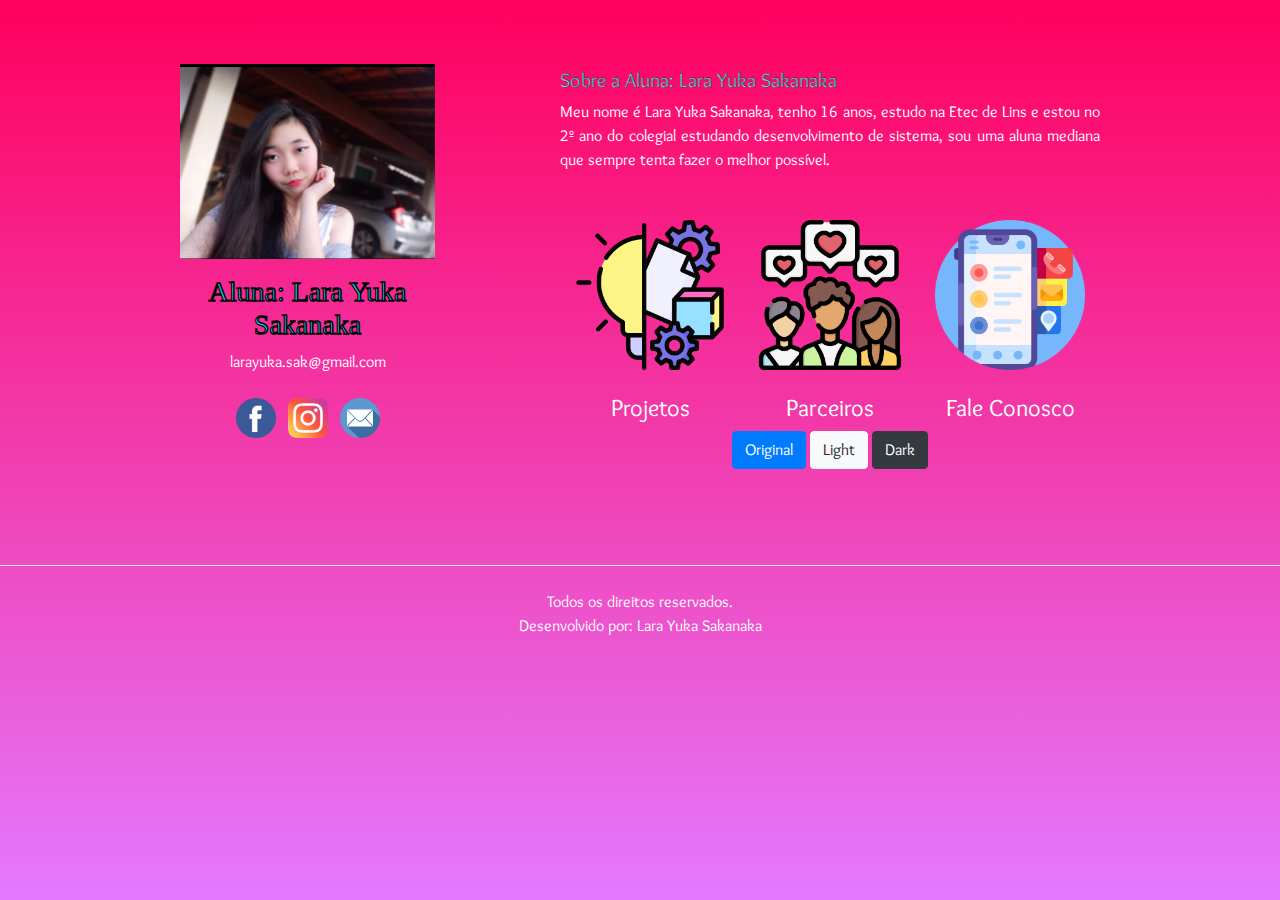
<file: index.html>
<!DOCTYPE html>
<html lang="pt-br">
<head>
  <meta charset="UTF-8">
  <meta name="viewport" content="width=device-width, initial-scale=1.0">
  <title>Portifolio - LaraYuka</title>
  <link rel="shortcut icon" href="img/icon2.png" type="image/x-icon">
  <link href="css/bootstrap.css" rel="stylesheet"/>
  <link href="style.css" rel="stylesheet"/>
  <link rel="stylesheet" href="https://use.fontawesome.com/releases/v5.15.3/css/all.css" integrity="sha384-SZXxX4whJ79/gErwcOYf+zWLeJdY/qpuqC4cAa9rOGUstPomtqpuNWT9wdPEn2fk" crossorigin="anonymous">
</head>
<body class="original">

  <div class="jumbotron jumbotron-fluid bg-transparent">
    <div class="container">
      <div class="row justify-content-center">
        <div class="col-10 col-sm-5 col-md-3 text-center">
         <img class="img-fluid" src="img/img11.png" alt="LaraYuka">
         <h3 class="text-ciano text-center mt-2 mt-sm-4 mt-md-3">Aluna: Lara Yuka Sakanaka</h3>
         <p class="text-white text-center">
           larayuka.sak@gmail.com
         </p>

         <div class="mt-3 mb-3 mt-sm-4 mb-sm-4 mt-md-4 mb-mt-4">
           <a href="https://www.facebook.com/lara.sakanaka.9">
            <img class="img-social" src="img/facebook.png" alt="facebook"></a>

            <a href="https://www.instagram.com/larasakanaka/">
            <img class="img-social ml-2 mr-2" src="img/instagram.png" alt="instagram"></a>

            <img class="img-social" src="img/email.png" alt="email">
         </div>

        </div>
        <div class="col-12 col-sm-8 offset-md-1 col-md-6">
          <h5 class="text-verde-agua mt-0 mt-sm-2 mt-md-1 d-none d-sm-block">
            <i class="fas fa-info-circle"></i> Sobre a Aluna: Lara Yuka Sakanaka
          </h5>
          <p class="text-white text-justify mt-2 mt-sm-2 mt-md-2">
            Meu nome é Lara Yuka Sakanaka, tenho 16 anos, estudo na Etec de Lins e estou no 2º ano do colegial estudando desenvolvimento de sistema, sou uma aluna mediana que sempre tenta fazer o melhor possível.
          </p>
          <div class="container-fluid mt-2 mt-sm-3 mt-md-5">
            <div class="row">

              <div class="col-4 col-sm-4 col-md-4">
                <a href="Projetos">
                  <img class="img-fluid mb-2 mb-sm-3 mb-md-4" src="img/projetos.png" alt="Projetos">
                  <h4 class="text-white text-center">Projetos</h4>
                </a>
              </div>

              <div class="col-4 col-sm-4 col-md-4">
                <a href="Parceiros">
                  <img class="img-fluid mb-2 mb-sm-3 mb-md-4" src="img/clientes.png" alt="Parceiros">
                  <h4 class="text-white text-center">Parceiros</h4>
                </a>
              </div>

              <div class="col-4 col-sm-4 col-md-4">
                <a href="Contatos">
                <!-- <a href="contato.html" class="link"> -->
                  <img class="img-fluid mb-2 mb-sm-3 mb-md-4" src="img/contatos.png" alt="Fale Conosco">
                  <h4 class="text-white text-center">Fale Conosco</h4>
                </a>
              </div>

            </div>

            <!-- Botões para personalização de cores do site-->
            <div class="row">
              <div class="col-12 text-center">
                <button class="btn btn-primary">Original</button>
                <button class="btn btn-light">Light</button>
                <button class="btn btn-dark">Dark</button>
              </div>
            </div>
          </div>
        </div>
      </div>
    </div>
  </div>

  <div class="container-fluid border-top mt-2 mt-sm-3 mt-md-4">
    <div class="row justify-content-center mt-2 mt-sm-3 mt-md-3">
      <div class="col-12 mt-2">
        <p class="text-white text-center">
          Todos os direitos reservados. <br>
          Desenvolvido por: Lara Yuka Sakanaka 
        </p>
      </div>
    </div>
  </div>
  
  <!--
    <div class="container-fluid">

    <div class="row justify-contente-center">

      <div class="col-12 col-sm-8 col-md-12">
        
        <h1 class="text-purple display-4 text-center">
          Lara Yuka
        </h1>

        <br>
        <br>
        

        <div class="col-12 col-sm-5 col-md-3 mx-auto text-center">

          <img class="img-fluid img.responsive img-thumbnail img-borda" src="img/img5.jpg" alt="laraYuka">

        </div>

      </div>


    </div>
  </div> 
  

  <!-- Criar a estrutura do modal 

  <div class="modal fade" id="information" role="dialog">
    <div class="modal-dialog" role="document">
      <div class="modal-content">
        <div class="modal-header">
          <h5 class="modal-title">Título do modal</h5>
        </div>
        <div class="modal-body"></div>
        <div class="modal-footer"></div>
      </div>
    </div>
  </div> -->

  <!-- Modal -->
<div class="modal fade" id="modal-info" tabindex="-1" role="dialog" aria-labelledby="exampleModalLabel" aria-hidden="true">
  <div class="modal-dialog modal-dialog-centered modal-lg" role="document">
    <div class="modal-content">
      <div class="modal-header">
        <h5 class="modal-title">Título do Modal</h5>
        <button type="button" class="btn-close" data-bs-dismiss="modal" aria-label="Fechar">
          <span aria-hidden="true">&times;</span>
        </button>
      </div>
      <div class="modal-body">
        ...
      </div>
      <div class="modal-footer">
        <button type="button" class="btn btn-secondary" data-dismiss="modal">Fechar</button>
      </div>
    </div>
  </div>
</div>

  <script src="js/jquery-3.6.0.min.js"></script>
  <script src="js/bootstrap.js"></script>
  <script src="js/load-page.js"></script>
  <script src="js/tema.js"></script>


</body>
</html>
</file>
<file: style.css>
@import url('https://fonts.googleapis.com/css2?family=Kaushan+Script&display=swap');

@import url('https://fonts.googleapis.com/css2?family=Overlock:ital@1&display=swap');

@import url('https://fonts.googleapis.com/css2?family=Akaya+Kanadaka&family=Merienda+One&display=swap');

body{
  margin: 0;
  padding: 0;
  overflow: hidden;
  font-family: 'Overlock', cursive;
}

.original{
  background: linear-gradient(to bottom, #ff005d, #e479ff);
  height: 100vh;
}

.light{
  background: #fafafa;
  height: 100vh;
}

.dark{
  background: #303030;
  height: 100vh;
}

.img-social{
  width: 2.5rem;
  height: auto;
}

/* Dispositivos extra small (telefones em modo retrato, com menos de 576px)*/
@media (max-width: 575.98px) {
  body{
    height: auto;
    overflow: auto;
    background-size: cover;
  }
}

/* Dispositivos small (telefones em modo paisagem, com menos de 768px)*/
@media (max-width: 767.98px) {

}

/* Dispositivos médios (tablets com menos de 992px)*/
@media (max-width: 991.98px) {

}

/* Dispositivos large (desktops com menos de 1200px)*/
@media (max-width: 1199.98px) {

}

.text-ciano{
  color: #00dada;
  font-family: 'Merienda One', cursive;
  -webkit-text-stroke-width: 1.3px;
  -webkit-text-stroke-color: #000;
}

.text-verde-agua {
  color: #5ce4e4;
  -webkit-text-stroke-width: 0.3px;
  -webkit-text-stroke-color: #000;
}

.img-borda{
  border: 0.4rem dashed rgb(183, 0, 255);
}

.link:hover{
  color: rgb(7, 255, 234);
  cursor: pointer;
  border: none;
}
</file>
